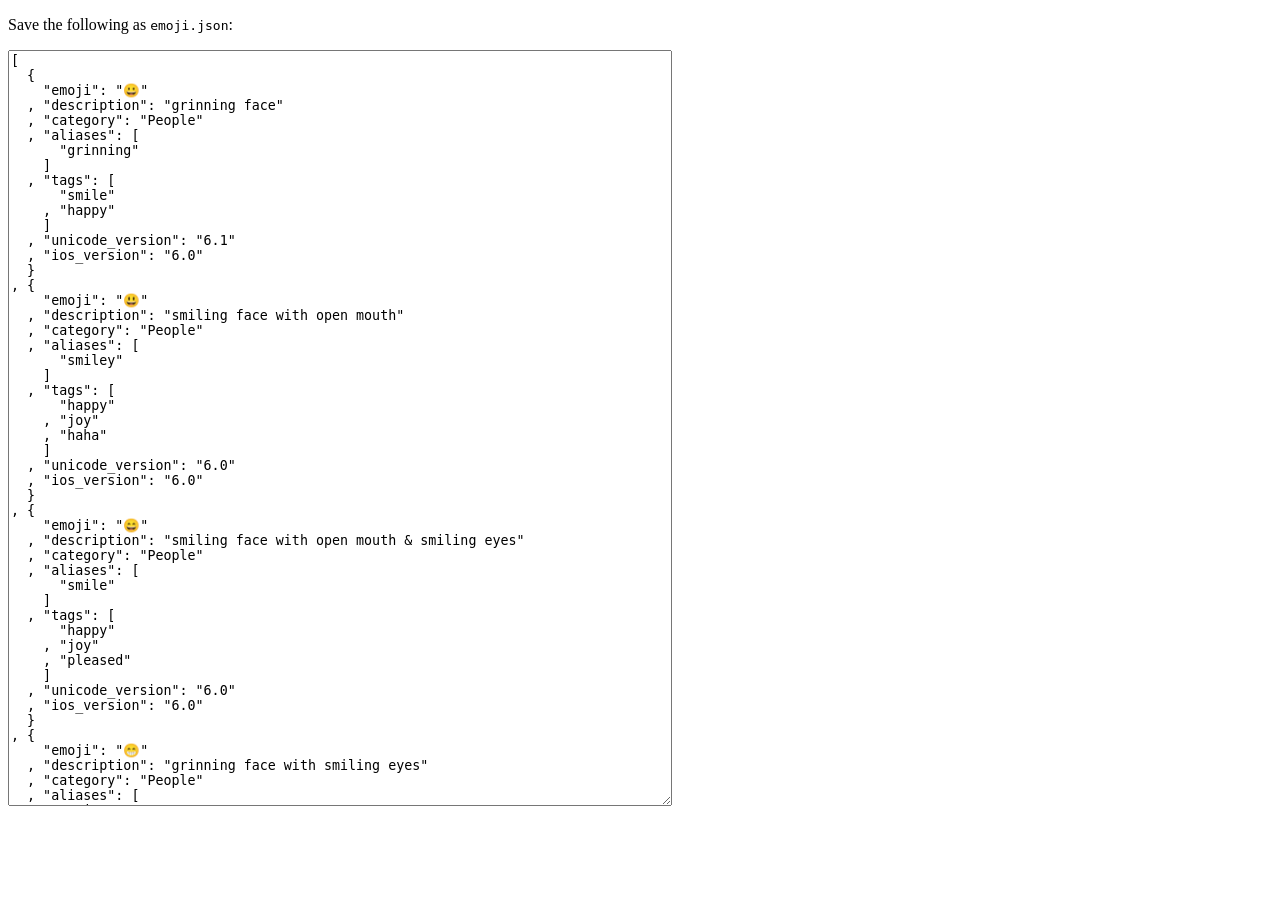
<file: extensions/emoji/ext/gemoji/db/aliases.html>
<!DOCTYPE html>
<title>Emoji alias detection</title>
<style>
  textarea {
    font-family: monospace;
  }
</style>

<p>Save the following as <tt>emoji.json</tt>:</p>

<textarea id="output" rows="50" cols="80"></textarea>

<script>
  const VARIATION_SELECTOR_15 = String.fromCharCode(0xfe0e);
  const VARIATION_SELECTOR_16 = String.fromCharCode(0xfe0f);
  const EMOJI_SIZE = 32

  function detectAliases(db) {
    for (var i = 0; i < db.length; ++i) {
      var emoji = db[i];
      var raw = emoji.emoji;
      if (!raw) {
        continue;
      }

      if (raw.indexOf(VARIATION_SELECTOR_16) > -1) {
        var candidates = [raw.replace(VARIATION_SELECTOR_16, ""), raw];
      } else {
        var candidates = [raw, raw + VARIATION_SELECTOR_16];
      }

      var aliases = candidates.filter(isColorEmoji);
      emoji.emoji = aliases[0];
    }

    dump(db);
  }

  function isColorEmoji(candidate) {
    // Draw the emoji twice using a different color each time. If the emoji
    // draws as the same color regardless of what color we set, it's a color
    // emoji.
    return color(candidate, "#f00") === color(candidate, "#0f0");
  }

  var canvas = document.createElement("canvas");
  canvas.width = canvas.height = EMOJI_SIZE;

  function color(emoji, rgb) {
    var context = canvas.getContext("2d");
    context.clearRect(0, 0, canvas.width, canvas.height);
    context.fillStyle = rgb;
    context.textBaseline = "top";
    context.font = EMOJI_SIZE+"px Arial";
    context.fillText(emoji, 0, 0);
    var data = context.getImageData(0, 0, EMOJI_SIZE, EMOJI_SIZE).data;
    for (var i = 0; i < data.length; i += 4) {
      if (data[i] === 0 && data[i + 1] === 0 && data[i + 2] === 0) {
        continue;
      }
      return data[i].toString(16)
        + data[i + 1].toString(16)
        + data[i + 2].toString(16);
    }
    return "no colored pixel found";
  }

  function dump(db) {
    var json = JSON.stringify(db, null, "  ")
      .replace(/^( +)(.+)\[\](,?)$/mg, "$1$2[\n$1]$3")
      .replace(/,\n( *)  /g, "\n$1, ");
    document.getElementById("output").value = json + "\n";
  }

  var xhr = new XMLHttpRequest;
  xhr.onload = function() {
    detectAliases(JSON.parse(this.responseText));
  };
  xhr.open("GET", "emoji.json", false);
  xhr.send(null);
</script>
</file>
